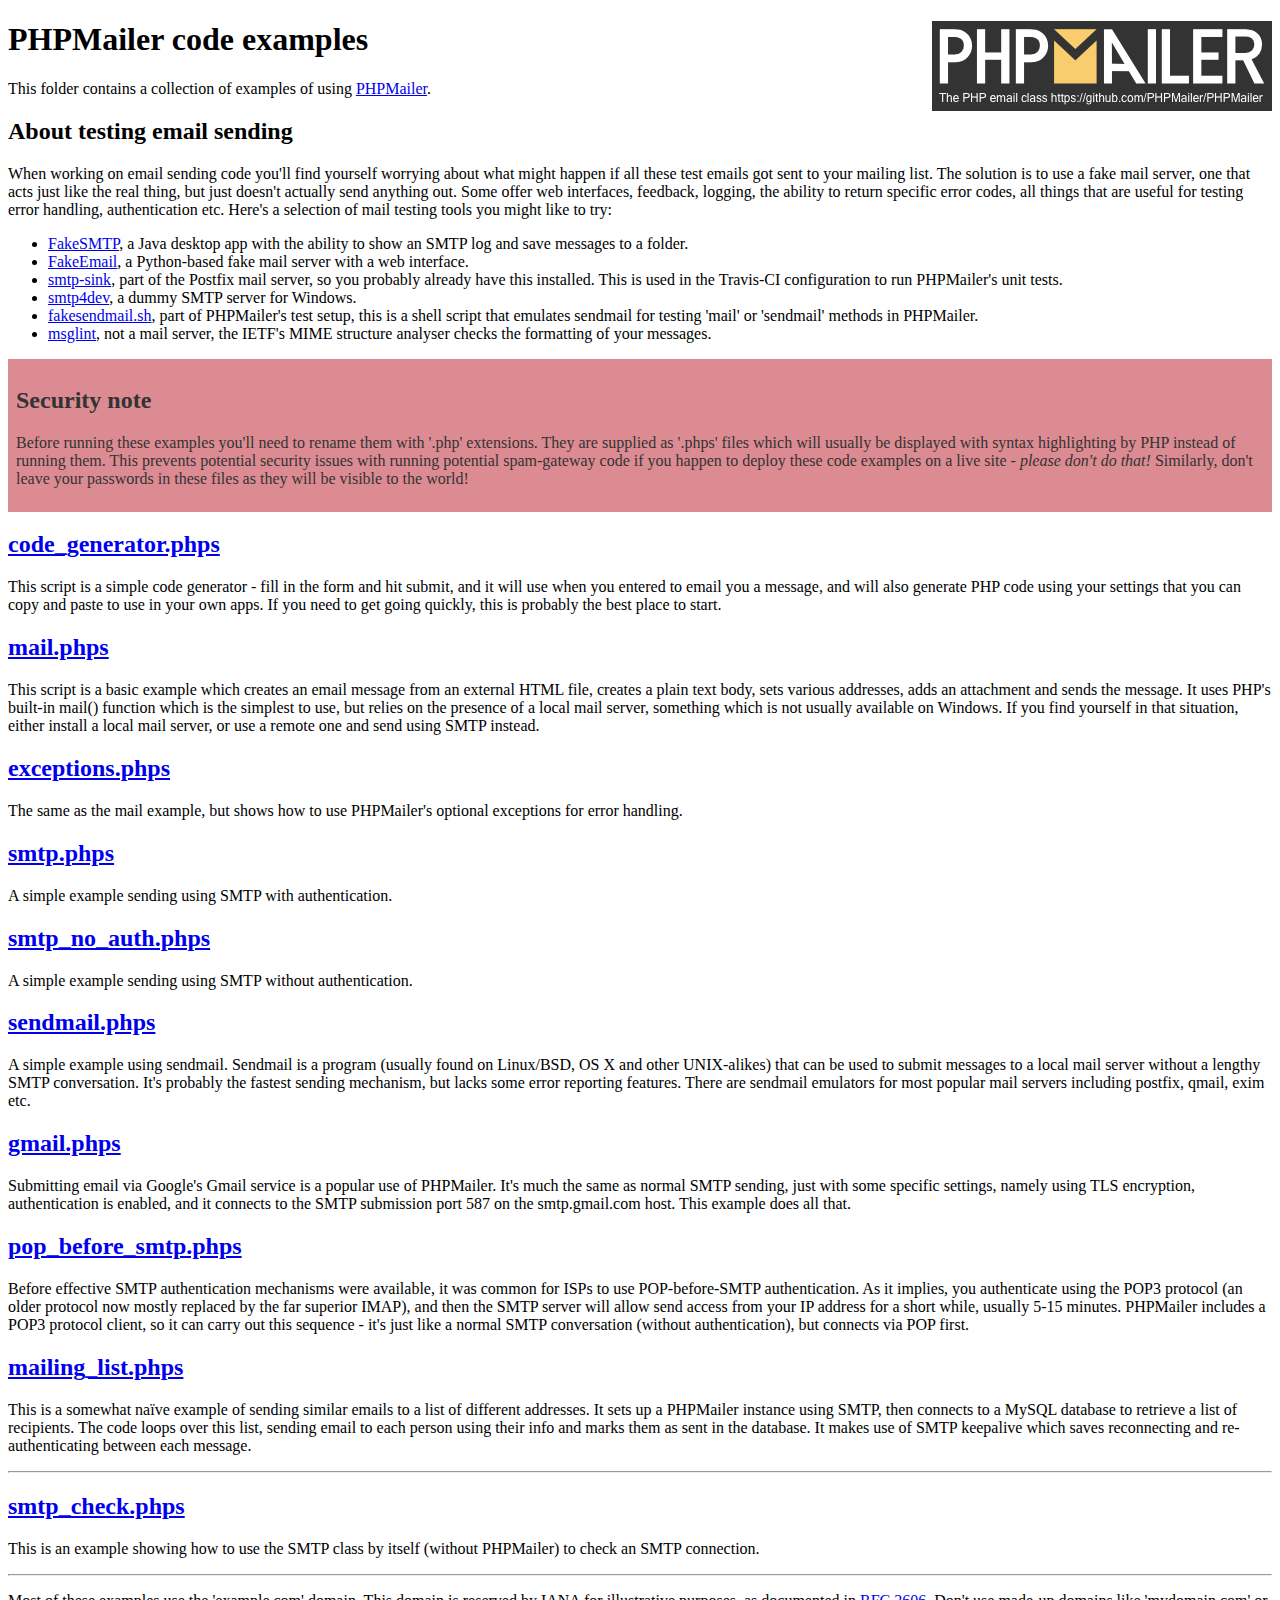
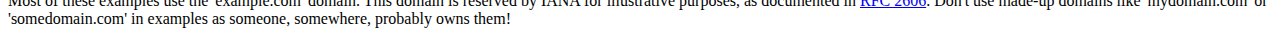
<file: PHPMailer-master/examples/index.html>
<!DOCTYPE html>
<html>
<head>
	<meta charset="UTF-8">
	<title>PHPMailer Examples</title>
</head>
<body>
<h1>PHPMailer code examples<a href="https://github.com/PHPMailer/PHPMailer"><img src="images/phpmailer.png" style="float:right; border:0;" alt="PHPMailer logo"></a></h1>
<p>This folder contains a collection of examples of using <a href="https://github.com/PHPMailer/PHPMailer">PHPMailer</a>.</p>
<h2>About testing email sending</h2>
<p>When working on email sending code you'll find yourself worrying about what might happen if all these test emails got sent to your mailing list. The solution is to use a fake mail server, one that acts just like the real thing, but just doesn't actually send anything out. Some offer web interfaces, feedback, logging, the ability to return specific error codes, all things that are useful for testing error handling, authentication etc. Here's a selection of mail testing tools you might like to try:</p>
<ul>
  <li><a href="https://github.com/Nilhcem/FakeSMTP">FakeSMTP</a>, a Java desktop app with the ability to show an SMTP log and save messages to a folder. </li>
  <li><a href="https://github.com/isotoma/FakeEmail">FakeEmail</a>, a Python-based fake mail server with a web interface.</li>
  <li><a href="http://www.postfix.org/smtp-sink.1.html">smtp-sink</a>, part of the Postfix mail server, so you probably already have this installed. This is used in the Travis-CI configuration to run PHPMailer's unit tests.</li>
  <li><a href="http://smtp4dev.codeplex.com">smtp4dev</a>, a dummy SMTP server for Windows.</li>
  <li><a href="https://github.com/PHPMailer/PHPMailer/blob/master/test/fakesendmail.sh">fakesendmail.sh</a>, part of PHPMailer's test setup, this is a shell script that emulates sendmail for testing 'mail' or 'sendmail' methods in PHPMailer.</li>
  <li><a href="http://tools.ietf.org/tools/msglint/">msglint</a>, not a mail server, the IETF's MIME structure analyser checks the formatting of your messages.</li>
</ul>
<div style="padding: 8px; color: #333333; background-color: #dc8b92">
<h2>Security note</h2>
<p>Before running these examples you'll need to rename them with '.php' extensions. They are supplied as '.phps' files which will usually be displayed with syntax highlighting by PHP instead of running them. This prevents potential security issues with running potential spam-gateway code if you happen to deploy these code examples on a live site - <em>please don't do that!</em> Similarly, don't leave your passwords in these files as they will be visible to the world!</p>
</div>
<h2><a href="code_generator.phps">code_generator.phps</a></h2>
<p>This script is a simple code generator - fill in the form and hit submit, and it will use when you entered to email you a message, and will also generate PHP code using your settings that you can copy and paste to use in your own apps. If you need to get going quickly, this is probably the best place to start.</p>
<h2><a href="mail.phps">mail.phps</a></h2>
<p>This script is a basic example which creates an email message from an external HTML file, creates a plain text body, sets various addresses, adds an attachment and sends the message. It uses PHP's built-in mail() function which is the simplest to use, but relies on the presence of a local mail server, something which is not usually available on Windows. If you find yourself in that situation, either install a local mail server, or use a remote one and send using SMTP instead.</p>
<h2><a href="exceptions.phps">exceptions.phps</a></h2>
<p>The same as the mail example, but shows how to use PHPMailer's optional exceptions for error handling.</p>
<h2><a href="smtp.phps">smtp.phps</a></h2>
<p>A simple example sending using SMTP with authentication.</p>
<h2><a href="smtp_no_auth.phps">smtp_no_auth.phps</a></h2>
<p>A simple example sending using SMTP without authentication.</p>
<h2><a href="sendmail.phps">sendmail.phps</a></h2>
<p>A simple example using sendmail. Sendmail is a program (usually found on Linux/BSD, OS X and other UNIX-alikes) that can be used to submit messages to a local mail server without a lengthy SMTP conversation. It's probably the fastest sending mechanism, but lacks some error reporting features. There are sendmail emulators for most popular mail servers including postfix, qmail, exim etc.</p>
<h2><a href="gmail.phps">gmail.phps</a></h2>
<p>Submitting email via Google's Gmail service is a popular use of PHPMailer. It's much the same as normal SMTP sending, just with some specific settings, namely using TLS encryption, authentication is enabled, and it connects to the SMTP submission port 587 on the smtp.gmail.com host. This example does all that.</p>
<h2><a href="pop_before_smtp.phps">pop_before_smtp.phps</a></h2>
<p>Before effective SMTP authentication mechanisms were available, it was common for ISPs to use POP-before-SMTP authentication. As it implies, you authenticate using the POP3 protocol (an older protocol now mostly replaced by the far superior IMAP), and then the SMTP server will allow send access from your IP address for a short while, usually 5-15 minutes. PHPMailer includes a POP3 protocol client, so it can carry out this sequence - it's just like a normal SMTP conversation (without authentication), but connects via POP first.</p>
<h2><a href="mailing_list.phps">mailing_list.phps</a></h2>
<p>This is a somewhat naïve example of sending similar emails to a list of different addresses. It sets up a PHPMailer instance using SMTP, then connects to a MySQL database to retrieve a list of recipients. The code loops over this list, sending email to each person using their info and marks them as sent in the database. It makes use of SMTP keepalive which saves reconnecting and re-authenticating between each message.</p>
<hr>
<h2><a href="smtp_check.phps">smtp_check.phps</a></h2>
<p>This is an example showing how to use the SMTP class by itself (without PHPMailer) to check an SMTP connection.</p>
<hr>
<p>Most of these examples use the 'example.com' domain. This domain is reserved by IANA for illustrative purposes, as documented in <a href="http://tools.ietf.org/html/rfc2606">RFC 2606</a>. Don't use made-up domains like 'mydomain.com' or 'somedomain.com' in examples as someone, somewhere, probably owns them!</p>
</body>
</html>
</file>
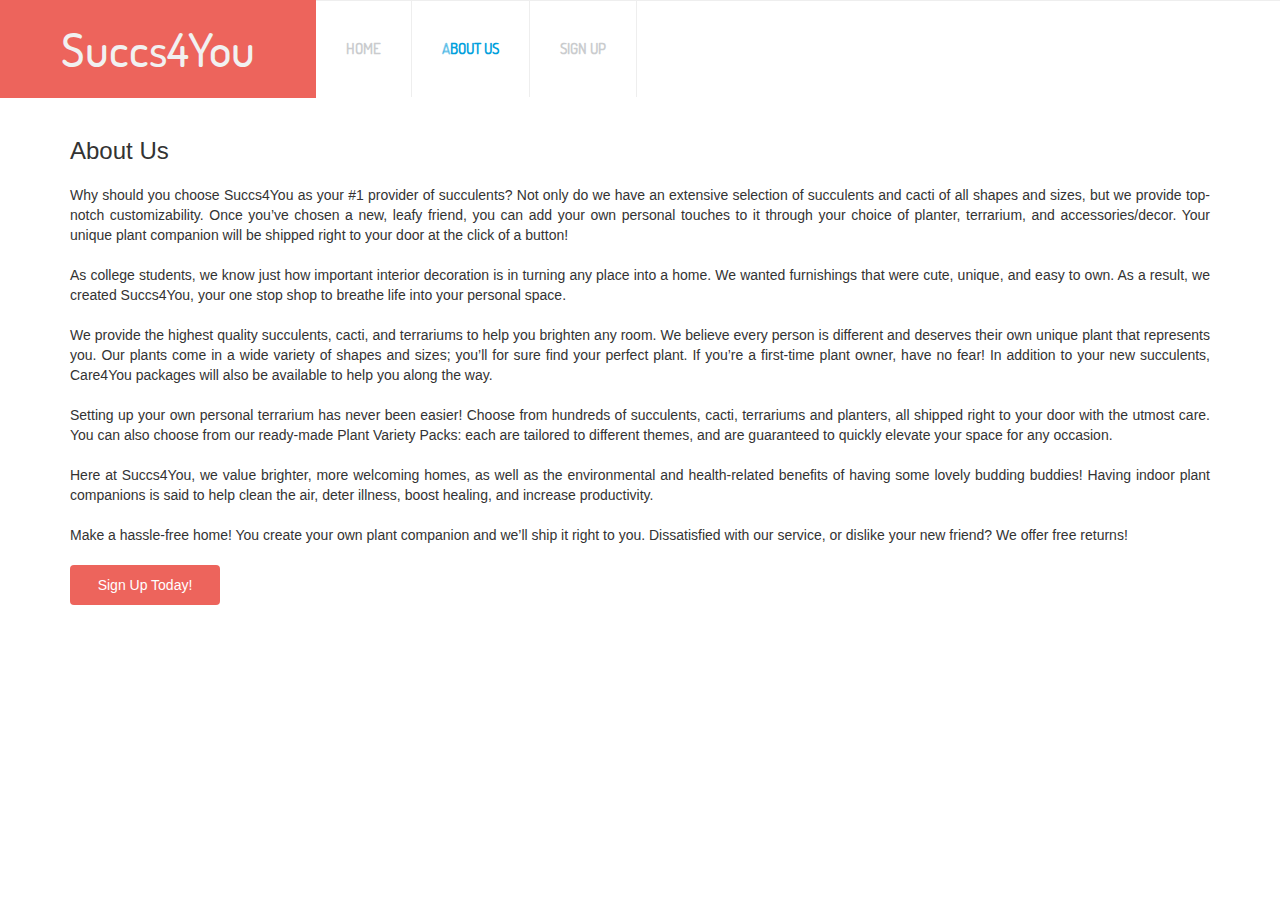
<file: about.html>
<!DOCTYPE html>
<html>
<head>
    <title>Succs4You</title>
    <link href="css/bootstrap.css" rel="stylesheet" type="text/css" media="all" />
    <!-- Custom Theme files -->
    <!--theme style-->
    <link href="css/style.css" rel="stylesheet" type="text/css" media="all" />
    <link href="css/succs.css" rel="stylesheet" type="text/css" media="all" />

    <script src="js/jquery.min.js"></script>

    <!--//theme style-->
    <meta name="viewport" content="width=device-width, initial-scale=1">
    <meta http-equiv="Content-Type" content="text/html; charset=utf-8" />
    <script type="application/x-javascript"> addEventListener("load", function() { setTimeout(hideURLbar, 0); }, false); function hideURLbar(){ window.scrollTo(0,1); } </script>
    <!-- start menu -->
    <script src="js/simpleCart.min.js"> </script>
    <!-- start menu -->
    <link href="css/memenu.css" rel="stylesheet" type="text/css" media="all" />
    <script type="text/javascript" src="js/memenu.js"></script>
    <script>$(document).ready(function(){$(".memenu").memenu();});</script>
    <!-- /start menu -->
</head>
<body>
<!--header-->
<script src="js/responsiveslides.min.js"></script>
<script>
    $(function () {
        $("#slider").responsiveSlides({
            auto: true,
            nav: true,
            speed: 500,
            namespace: "callbacks",
            pager: false,
        });
    });
</script>

<div class="header-top">
    <div class="header-bottom">
        <div class="logo">
            <h1><a href="index.html">Succs4You</a></h1>
        </div>
        <!---->
        <div class="top-nav">
            <ul class="memenu skyblue">
                <li class="grid"><a href="index.html">Home</a></li>
                <li class="active"><a href="about.html">About Us</a></li>
                <li class="grid"><a href="signup.html">Sign Up</a></li>
            </ul>
        </div>
    </div>
    <div class="clearfix"> </div>
</div>
<!---->
<script src="js/bootstrap.js"> </script>

<!---->


<div class="container">
    <br/><br/>
    <!--start contact-->
    <h3>About Us</h3>
    <div class="section group" id="aboutp">
        <br/>
        <p>Why should you choose Succs4You as your #1 provider of succulents? Not only do we have an extensive selection of succulents and cacti of all shapes and sizes, but we provide top-notch customizability. Once you’ve chosen a new, leafy friend, you can add your own personal touches to it through your choice of planter, terrarium, and accessories/decor. Your unique plant companion will be shipped right to your door at the click of a button!</p>
        <br/>

        <p>As college students, we know just how important interior decoration is in turning any place into a home. We wanted furnishings that were cute, unique, and easy to own. As a result, we created Succs4You, your one stop shop to breathe life into your personal space.</p>
        <br/>

        <p>We provide the highest quality succulents, cacti, and terrariums to help you brighten any room. We believe every person is different and deserves their own unique plant that represents you. Our plants come in a wide variety of shapes and sizes; you’ll for sure find your perfect plant. If you’re a first-time plant owner, have no fear! In addition to your new succulents, Care4You packages will also be available to help you along the way.</p>
        <br/>

        <p>Setting up your own personal terrarium has never been easier! Choose from hundreds of succulents, cacti, terrariums and planters, all shipped right to your door with the utmost care. You can also choose from our ready-made Plant Variety Packs: each are tailored to different themes, and are guaranteed to quickly elevate your space for any occasion.</p>
        <br/>

        <p>Here at Succs4You, we value brighter, more welcoming homes, as well as the environmental and health-related benefits of having some lovely budding buddies! Having indoor plant companions is said to help clean the air, deter illness, boost healing, and increase productivity.</p>
        <br/>

        <p>Make a hassle-free home! You create your own plant companion and we’ll ship it right to you. Dissatisfied with our service, or dislike your new friend? We offer free returns!</p>
        <br/>

        <p id="mybutton" class="btn btn-primary"><a href="signup.html">Sign Up Today!</a></p>

    </div>

</div>


</body>
</html>
</file>
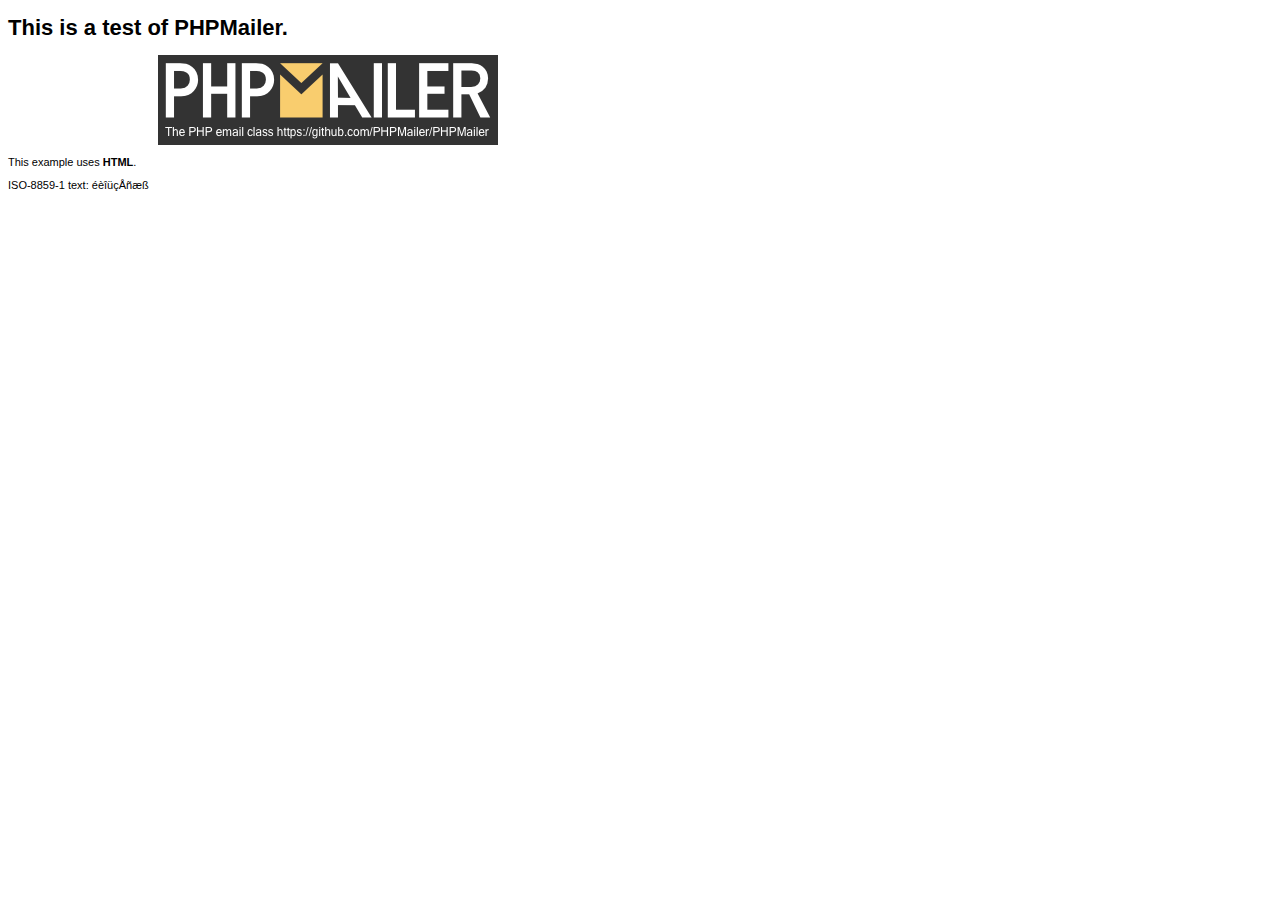
<file: PHPMailer-master/examples/contents.html>
<!DOCTYPE HTML PUBLIC "-//W3C//DTD HTML 4.01 Transitional//EN" "http://www.w3.org/TR/html4/loose.dtd">
<html>
<head>
  <meta http-equiv="Content-Type" content="text/html; charset=iso-8859-1">
  <title>PHPMailer Test</title>
</head>
<body>
<div style="width: 640px; font-family: Arial, Helvetica, sans-serif; font-size: 11px;">
  <h1>This is a test of PHPMailer.</h1>
  <div align="center">
    <a href="https://github.com/PHPMailer/PHPMailer/"><img src="images/phpmailer.png" height="90" width="340" alt="PHPMailer rocks"></a>
  </div>
  <p>This example uses <strong>HTML</strong>.</p>
  <p>ISO-8859-1 text: ���������</p>
</div>
</body>
</html>
</file>
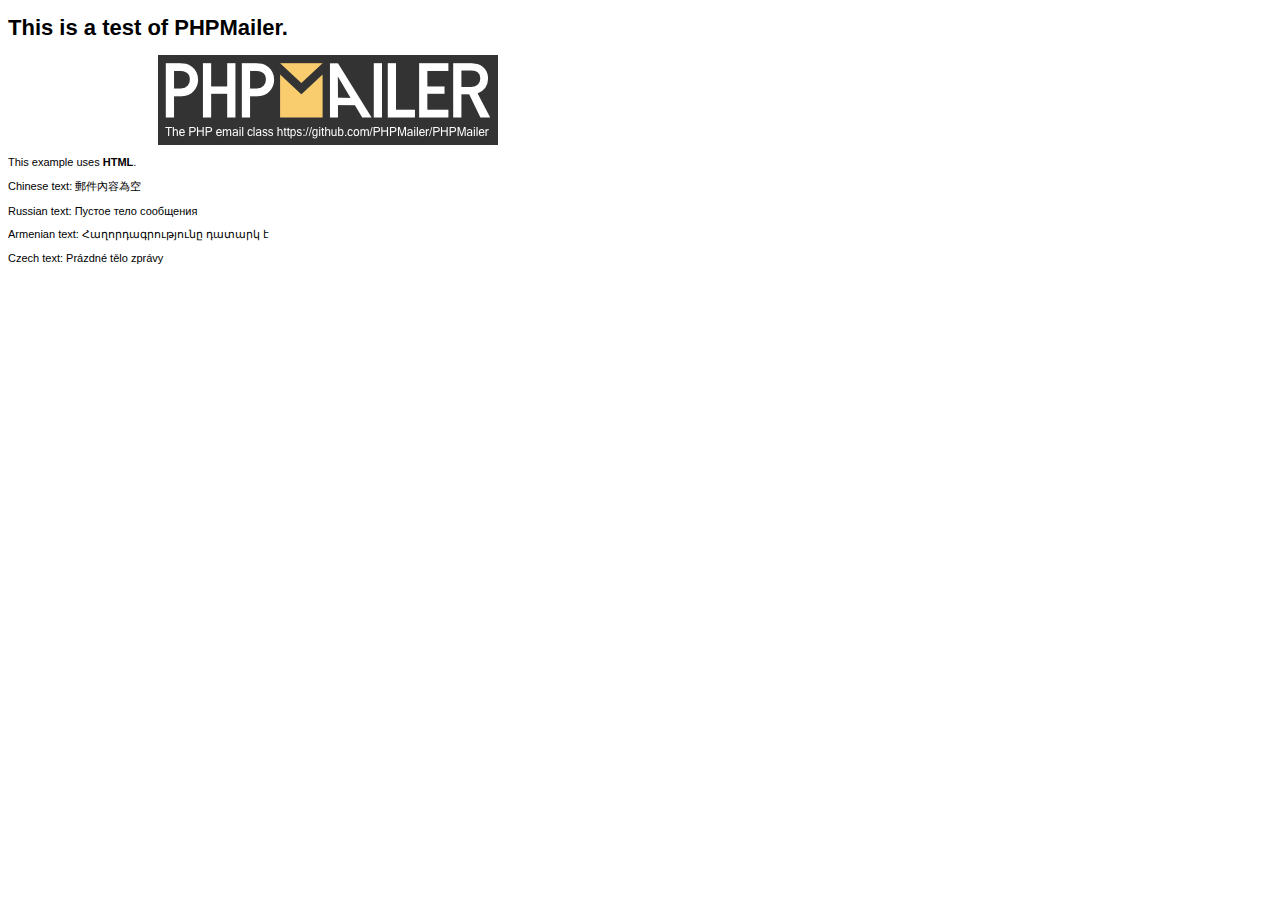
<file: PHPMailer-master/examples/contentsutf8.html>
<!DOCTYPE HTML PUBLIC "-//W3C//DTD HTML 4.01 Transitional//EN" "http://www.w3.org/TR/html4/loose.dtd">
<html>
<head>
  <meta http-equiv="Content-Type" content="text/html; charset=utf-8">
  <title>PHPMailer Test</title>
</head>
<body>
<div style="width: 640px; font-family: Arial, Helvetica, sans-serif; font-size: 11px;">
  <h1>This is a test of PHPMailer.</h1>
  <div align="center">
    <a href="https://github.com/PHPMailer/PHPMailer/"><img src="images/phpmailer.png" height="90" width="340" alt="PHPMailer rocks"></a>
  </div>
  <p>This example uses <strong>HTML</strong>.</p>
  <p>Chinese text: 郵件內容為空</p>
  <p>Russian text: Пустое тело сообщения</p>
  <p>Armenian text: Հաղորդագրությունը դատարկ է</p>
  <p>Czech text: Prázdné tělo zprávy</p>
</div>
</body>
</html>
</file>
<file: css/style.css>
w/*--A Design by W3layouts 
Author: W3layout
Author URL: http://w3layouts.com
License: Creative Commons Attribution 3.0 Unported
License URL: http://creativecommons.org/licenses/by/3.0/
--*/
body{
    background:#fff;
    font-family: 'Lato', sans-serif;
}
body a{
    transition: 0.5s all;
    -webkit-transition: 0.5s all;
    -o-transition: 0.5s all;
    -moz-transition: 0.5s all;
    -ms-transition: 0.5s all;
}
.table>tbody>tr>td, .table>tbody>tr>th, .table>tfoot>tr>td, .table>tfoot>tr>th, .table>thead>tr>td, .table>thead>tr>th{
    border-top: none;
}
a:hover, a:focus {
    color:#000;
    text-decoration:none;
}
@font-face {
    font-family: 'Dosis-Regular';
    src: url(../fonts/Dosis-Regular.ttf) format('truetype');
}
@font-face {
    font-family: 'Dosis-Bold';
    src: url(../fonts/Dosis-Bold.ttf) format('truetype');
}
@font-face {
    font-family: 'Dosis-Medium';
    src: url(../fonts/Dosis-Medium.ttf) format('truetype');
}
ul{
    padding: 0;
    margin: 0;
}
h1,h2,h3,h4,h5,h6,label,p{
    margin:0;
}
h1.b1,h2.b2,h3.b3 {
    margin-bottom:25px;
    display: block;
}
.cart.box_1 a {
    color: #333;
}
/*----*/
.logo img{
    width:100%;
}
.login a{
    font-size:13px;
    font-weight:500;
    border:1px solid #E4E4E4;
    padding:10px 15px;
    text-decoration:none;
}
.login a:hover{
    color:#333;
}
.item_add:hover{
    text-decoration:none;
}
.itemContainer{
    width:100%;
    float:left;
}
.itemContainer div{
    float:left;
    margin: 5px 20px 5px 20px ;
}
.itemContainer a{
    text-decoration:none;
}
.cartHeaders{
    width:100%;
    float:left;
}
.cartHeaders div{
    float:left;
    margin: 5px 20px 5px 20px ;
}
.grid_1 img{
    margin-bottom:1em;
}
.box_1{
    float: right;
    width: 15%;
    margin-top:2em;
}
.box_1 h3{
    color: rgba(113, 111, 111, 1);
    font-size: 1em;
}
.box_1 h3 img{
    margin-left: 5px;
}
.glyphicon-shopping-cart:before {
    margin-left: 5px;
    font-size:1.2em;
}
.box_1 p a{
    color: rgba(204, 204, 204, 1);
    font-size: 0.8em;
}
.box_1 p a:hover{
    color:#ff5d56;
    text-decoration:underline;
}
.total {
    display: inline-block;
}
.header-bottom {
    border-bottom: 1px solid #eee;
}
.logo h1 a{
    color: #F1F1F1;
    font-family: 'Dosis-Medium';
    font-size: 1.3em;
    font-weight: 100;
    padding: 0.5em 1.3em;
    text-decoration:none;
    background:#ed645c;
    display:inline-block;
}
.logo h1 a:hover{
    text-decoration:none;
}
.logo{
    float:left;
}
.top-nav {
    width: 42%;
    display: block;
    float: left;
}
.skyblue{
    float:left;
}
/*--- slider-css --*/
.banner1{
    background:url(../images/bnr.jpg) no-repeat 0px 0px;
    background-size:cover;
    min-height:585px;
}
.banner2{
    background:url(../images/bnr2.jpg) no-repeat 0px 0px;
    background-size:cover;
    min-height:585px;
}
.banner3{
    background:url(../images/bnr3.jpg) no-repeat 0px 0px;
    background-size:cover;
    min-height:585px;
}
.banner4{
    background:url(../images/bnr4.jpg) no-repeat 0px 0px;
    background-size:cover;
    min-height:585px;
}
.rslides {
    position: relative;
    list-style: none;
    overflow: hidden;
    width: 100%;
    padding: 0;
    margin: 0;
}
.rslides li {
    -webkit-backface-visibility: hidden;
    position: absolute;
    display: none;
    width: 100%;
    left: 0;
    top: 0;
}
.rslides li:first-child {
    position: relative;
    display: block;
    float: left;
}
.rslides img {
    display: block;
    height: 100px;
    float: left;
    width: 100%;
    border: 0;
}
.banner-info {
    width: 59%;
    position: absolute;
    top: 37%;
    left: 20%;
    text-align: center;
    z-index: 1;
}
.banner-info h3{
    color: #232323;
    font-weight: 700;
    font-size:3em;
    text-transform: uppercase;
    z-index: 999;
}
.banner-info p{
    color: #232323;
    line-height: 1.5em;
    font-size: 1.2em;
    width:70%;
    margin:0 auto;
    text-align: center;
    padding:1em 0 1.5em 0;
}
.callbacks_container {
    position: relative;
    width: 100%;
}
.callbacks {
    position: relative;
    list-style: none;
    overflow: hidden;
    width: 100%;
    padding: 0;
    margin: 0;
}
.callbacks li {
    position: absolute;
    left: 0;
    top: 0;
}
.callbacks img {
    position: relative;
    z-index: 1;
    height: auto;
    border: 0;
}
.callbacks .caption {
    display: block;
    position: absolute;
    z-index: 2;
    font-size: 20px;
    text-shadow: none;
    color: #fff;
    left: 0;
    right: 0;
    padding: 10px 20px;
    margin: 0;
    max-width: none;
    top: 10%;
    text-align: center;
}
.callbacks_nav {
    position: absolute;
    -webkit-tap-highlight-color: rgba(0,0,0,0);
    top:40%;
    left: 0;
    opacity: 0.7;
    z-index: 3;
    text-indent: -9999px;
    overflow: hidden;
    text-decoration: none;
    height: 72px;
    width: 38px;
    background: transparent url("../images/sp.png") no-repeat -19px -7px;
}
.callbacks_nav:active {
    opacity: 1.0;
}
.callbacks_nav.next {
    left: auto;
    background: transparent url("../images/sp.png") no-repeat -77px -7px;
    right:0;
}
/*----*/
.items{
    padding:4em 0;
}
.feature-grid img {
    width: 100%;
    padding: 0em 2em 1em 2em;
}
.feature-grid {
    position: relative;
    border-bottom: 3px solid #fff;
    padding: 1em;
}
.feature-grid a {
    text-decoration: none;
}
.arrival-info {
    margin-top: 1em;
}
.arrival-info h4 {
    color: #caccce;
    font-size: 0.95em;
    font-family: 'Dosis-Bold';
    text-transform: uppercase;
}
.arrival-info p {
    color: #000;
    font-size: 1em;
    font-weight: 600;
    margin: 10px 0 5px;
}
span.pric1 {
    color: #ADADAD;
    font-size: 0.95em;
}
span.disc {
    color: rgba(7, 152, 40, 0.69);
    font-size: 0.85em;
}
.feature-grid:hover {
    border-bottom:3px solid #ed645c;
}
.btm-sec{
    margin-top:6em;
}
.glyphicon {
    top: 2px;
    margin-right:5px;
}
.glyphicon-eye-open:before{
    color:rgba(149, 148, 148, 0.81);
}
.viw{
    position: absolute;
    background: #eee;
    padding: 0.5em 2.3em;
    font-size:.9em;
    font-weight: 500;
    top: 35%;
    left:30%;
    display: none;
}
.viw:hover{
    text-decoration:underline;
}
.viw a{
    color:rgba(149, 148, 148, 0.81);
}
.viw a:hover{
    text-decoration:underline;
}
.feature-grid:hover div.viw{
    display:block;
}
/*----*/
.offers{
    padding-bottom:3em;
}
.offers h3{
    text-align:center;
    font-family: 'Dosis-Medium';
    font-size:2.2em;
    position:relative;
}
.offers h3:after{
    content:'';
    display:inline-block;
    background:#eee;
    width:18%;
    height:2px;
    position:absolute;
    right:20%;
    top: 18px;
}
.offers h3:before{
    content:'';
    display:inline-block;
    background:#eee;
    width:18%;
    height: 2px;
    position: absolute;
    left: 20%;
    top: 18px;
}
.offer-grids{
    margin-top:3em;
}
.offer-grid1,.offer-grid2{
    padding:1.5em;
    box-shadow:0px 1px 24px #eee;
    background:#eee;
}
.ofr-pic{
    float:left;
    width:20%;
}
.ofr-pic2{
    float:left;
    width:19.5%;
}
.ofr-pic-info{
    float:left;
    width:60%;
    padding-top: 23px;
    margin-left: 5em;
}
.ofr-pic-info2{
    float:left;
    width:60%;
    padding-top: 23px;
    margin-right: 5em;
}
.ofr-pic-info h4,.ofr-pic-info  span{
    text-align:right;
}
.ofr-pic-info h4{
    color:#333;
    font-size:1.6em;
}
.ofr-pic-info2 h4{
    color:#333;
    font-size:1.6em;
}
.ofr-pic-info  span{
    display:block;
    font-size:2.2em;
    font-family: 'Dosis-Medium';
    color:#ed645c;
    margin-top:0.5em;
}
.ofr-pic-info2  span{
    display:block;
    font-size:1.5em;
    font-family: 'Dosis-Medium';
    color:#ed645c;
    margin-top:0.5em;
}
.ofr-pic-info p,.ofr-pic-info2 p{
    display:inline-block;
    text-decoration:none;
    font-family: 'Dosis-Medium';
    font-size:1.1em;
    background:#000;
    color:#fff;
    padding:0.5em 1.2em;
    margin-top:2em;
    text-transform:uppercase;
    float:right;
    transition: 0.5s all;
    -webkit-transition: 0.5s all;
    -o-transition: 0.5s all;
    -moz-transition: 0.5s all;
    -ms-transition: 0.5s all;
}
.ofr-pic-info p:hover, .ofr-pic-info2 p:hover{
    background:#ed645c;
}
.ofr-pic-info2 h5{
    display:block;
    font-size:2.5em;
    font-family: 'Dosis-Medium';
    color:#333;
}
.ofr-pic-info2 p{
    float:left;
    margin-top:2.2em;
}
/*----subscribe---*/
.subscribe{
    background:#ed645c;
    text-align:center;
    padding:2em 0;
}
.subscribe h3{
    color:#fff;
    padding-bottom:1em;
    margin:0;
    font-family: 'Dosis-Medium';
    font-size: 2.2em;
}
.subscribe form{
    width:50%;
    margin:0 auto;
}
.subscribe form input[type="text"]{
    border:0;
    outline:0;
    width:74%;
    font-size:1em;
    padding:0.6em 1em;
    color:#7D7D7D;
}
.subscribe form input[type="submit"]{
    outline:none;
    border:1px solid #fff;
    width:20%;
    padding:0.55em;
    background:none;
    margin-left:1em;
    color:#fff;
}
.subscribe form input[type="submit"]:hover{
    color:#333;
    border:1px solid #fff;
    background:#fff;
    transition:0.5s all;
    -webkit-transition:0.5s all;
    -moz-transition:0.5s all;
    -o-transition:0.5s all;
    -ms-transition:0.5s all;
}
/*----/subscribe---*/
/*--footer--*/
.footer{
    background:#eee;
    padding:2em 0;
    border-top:1px solid #c0c0c0;
}
.about-us h3{
    color: #555;
    font-size:1.8em;
    font-family: 'Dosis-Medium';
    margin-bottom:1em;
}
.about-us p{
    line-height:1.7em;
    color:#7F7F7F;
    font-size:0.9em;
}
.ftr-grid h3 {
    font-size: 1.8em;
    color: #555;
    font-family: 'Dosis-Medium';
    margin: 0 0 1em;
}
ul.nav-bottom li {
    list-style: none;
    padding:2px 0;
}
ul.nav-bottom li a {
    text-decoration: none;
    color: #7F7F7F;
    font-size: 0.9em;
    display: inline-block;
}
ul.nav-bottom li a:hover{
    color: #ed645c;
}
ul.nav-bottom li:nth-child(1){
    margin:0;
}
.copywrite{
    padding:1em 0;
    background:#7D7D7D;
}
.copy{
    float:left;
}
.copy p{
    color:#fff;
    font-size:0.95em;
    padding-top:10px;
}
.copy p a{
    color:#fff;
}
.copy p a:hover{
    color:#ed645c;
}
.social {
    margin: 0em 0;
    float: right;
}
.social i {
    width: 27px;
    height: 27px;
    background: url('../images/social.png') no-repeat 0px 0px;
    display: inline-block;
    margin:0 5px;
}
a i.facebook{
    background-position:-3px -2px;
}
a i.twitter{
    background-position: -43px -3px;
}
a i.dribble{
    background-position: -83px -3px;
}
a i.google{
    background-position:-126px -2px
}
a i.youtube{
    background-position:-167px -3px;
}
a i.facebook:hover{
    background-position:-3px -36px;
}
a i.twitter:hover{
    background-position: -43px -36px;
}
a i.dribble:hover{
    background-position: -83px -36px;
}
a i.google:hover{
    background-position:-126px -36px
}
a i.youtube:hover{
    background-position:-167px -36px;
}
/*--product--*/
.product {
    padding:4em 0 3em;
}
.product-model-sec {
    margin: 4em 0 0 0;
    float: right;
}
.rsidebar {
    display: block;
    float: left;
    margin: 4em 2em 0% 0;
    width: 22%;
}
/*-----*/
.b-link-stripe{
    position:relative;
    display:inline-block;
    vertical-align:top;
    font-weight: 300;
    overflow:hidden;
    width: 100%;
}
.b-link-stripe .b-wrapper{
    position:absolute;
    width:100%;
    height:100%;
    top:0;
    left:0;
    text-align:center;
    color:#ffffff;
    overflow:hidden;
}
.b-link-stripe:hover .b-line{
    opacity:1;
}
/*-----------------------------------------------------------------------------------*/
/*	Animation effects
/*-----------------------------------------------------------------------------------*/
.b-animate-go{
    text-decoration:none;
}
.b-animate{
    transition: all 0.5s;
    -moz-transition: all 0.5s;
    -ms-transition: all 0.5s;
    -o-transition: all 0.5s;
    -webkit-transition: all 0.5s;
    visibility: hidden;
    font-size:1.1em;
    font-weight:700;
}
.b-animate button{
    padding:10px;
    color:#fff;
    font-size:0.8em;
    cursor:pointer;
    margin: 32% auto 0 auto;
    display: block;
    border:none;
    width:60%;
    text-decoration:none;
    background:rgba(183, 183, 183, 0.93);
    transition:0.5s all;
    -webkit-transition:0.5s all;
    -moz-transition:0.5s all;
    -o-transition:0.5s all;
    -ms-transition:0.5s all;
    text-transform:uppercase;
}
.glyphicon-zoom-in:before {
    content: "\e015";
    color:#fff;
    font-size:0.9em;
}
.b-animate button:hover{
    background:#989898;
}
/* lt-ie9 */
.b-animate-go:hover .b-animate{
    visibility:visible;
}
.b-from-left{
    position: relative;
    left: -100%;
    background-size: 100% 100%;
    top: 0px;
    margin: 0;
    min-height: 420px;
}
.b-animate-go:hover .b-from-left{
    left:0;
}
.product-grid {
    width: 30%;
    margin: 0 3% 4% 0;
    float: left;
    position: relative;
    transition: 0.5s all;
    -webkit-transition: 0.5s all;
    -moz-transition: 0.5s all;
    -o-transition: 0.5s all;
    min-height: 200px;
    border-bottom:2px solid #fff;
}
.product-grid:hover {
    z-index: 1;
    border-bottom:2px solid #ed645c;
}
.more-product-info span {
    color:#fff;
    font-size:1em;
    font-weight:500;
    padding:5px 10px;
    display: block;
    background:#fa558f;
    position: absolute;
    top: 0px;
    right: 0;
    cursor: pointer;
    z-index: 999;
}
.products-row a:hover{
    text-decoration:none;
}
.product-img img {
    width: 100%;
    padding:1em 2.5em 0;
}
.product-info-cust {
    padding: 0.8em 1.2em;
}
.item_quantity {
    margin: 1em 0;
    font-size: 0.85em;
    padding: 5px 10px;
    display: block;
    width: 51%;
    float: left;
}
.item_add{
    color:#fff;
    text-decoration:none;
    font-weight:600;
    padding:0.5em 2em;
    display:inline-block;
    border-radius:5px;
    -moz-border-radius: 5px;
    -webkit-border-radius: 5px;
    -o-border-radius: 5px;
    margin: 1.5em 16px 0px 0px;
    background:#00a0dc;
    border:none;
    outline:none;
}
.prt_name{
    padding: 0.8em 1.2em;
    float:none;
}
.items{
    margin:10px 0 0px 17px;
}
.item_add:hover {
    background:#ed645c;
    color: #fff;
}
.product-info-price {
    float: right;
    background: #fff;
    width: 27%;
    text-align: center;
    padding: 0.545em;
}
.product-info-cust h4{
    color: #caccce;
    font-size: 0.95em;
    font-family: 'Dosis-Bold';
    text-transform: uppercase;
}
.product-info-cust p{
    margin:5px 0;
    letter-spacing:1px;
    font-size:0.85em;
    color:#C7C7C7;
}
span.item_price{
    color: #000;
    font-size: 1em;
    font-weight: 600;
    margin: 10px 0 5px;
    display:block;
}
p.pric1 {
    color: #ADADAD;
    font-size: 0.95em;
    display:inline-block;
}
p.disc {
    color: rgba(7, 152, 40, 0.69);
    font-size: 0.85em;
    display:inline-block;
}
.tab-grids {
    margin-top: 2em;
}
/*-- start scrollpane --*/
.jspContainer{
    overflow: hidden;
    position: relative;
}
.jspPane{
    position: absolute;
    outline: none;
    padding:5px 20px 20px 10px !important;
}
.jspVerticalBar{
    position: absolute;
    top: 0;
    right:0px;
    width:5px;
    height: 100%;
}
.jspHorizontalBar{
    position: absolute;
    bottom: 0;
    left: 0;
    width: 100%;
    height: 16px;
    background: red;
}
.jspCap{
    display: none;
}
.jspHorizontalBar .jspCap{
    float: left;
}
.jspTrack{
    background: #f0f0f0;
    position: relative;
}
.jspDrag{
    background: #777777;
    position: relative;
    top: 0;
    left: 0;
    cursor: pointer;
}
.jspHorizontalBar .jspTrack,.jspHorizontalBar .jspDrag{
    float: left;
    height: 100%;
}
.jspArrow{
    background: #50506d;
    text-indent: -20000px;
    display: block;
    cursor: pointer;
    padding: 0;
    margin: 0;
}
.jspArrow.jspDisabled{
    cursor: default;
    background: #80808d;
}
.jspVerticalBar .jspArrow{
    height: 16px;
}
.jspHorizontalBar .jspArrow{
    width: 16px;
    float: left;
    height: 100%;
}
.jspVerticalBar .jspArrow:focus{
    outline: none;
}
.jspCorner{
    background: #eeeef4;
    float: left;
    height: 100%;
}
/*----*/
ul.place{
    margin: 5px 0;
    background: #f9f9f9;
    width: 100%;
    padding:0px 5px;
    cursor: pointer;
}
ul.place li{
    display: inline-block;
    padding: 6px;
}
ul.place li {
    color: #8c8c8c;
    text-decoration: none;
    cursor: pointer;
}
ul.place li span{
    color: #f02b63;
}
ul.place li.sort{
    float:left;
}
ul.place li.by{
    float:right;
}
.single-bottom p{
    font-size:0.9em;
    padding:2px 10px;
}
.possible-about p{
    color:#727272;
    font-size:1em;
    line-height:1.5em;
}
.possible-about h4{
    color:#7db122;
    font-size:1.4em;

    font-weight:600;
    padding: 0 0 0.3em;
}
ul.dropdown-menu1 li {
    list-style: none;
}
label.amount {
    color: #7c8389;
    margin-right: 5px;
}
span.amount {
    color: #7c8389;
}
.product-model h2,h2.top,.contact h3{
    font-size: 2.5em;
    font-family: 'Dosis-Bold';
    color: #333;
    text-align:center;
}
ul.dropdown-menu1 li a:hover{
    color:#000!important;
}
.glyphicon-minus:before {
    content: "\2212";
    color: #fff;
    font-size: 9px;
    background: #00a0dc;
    padding: 1px 6px;
    margin-right: 5px;
}
.glyphicon-minus {
    top: -1px!important;
}
/**/
.sky-form .rating {
    font-size: 15px;
    color: #404040;
}
.sky-form .rating:last-child {
    margin-bottom: 0;
}
.sky-form .rating input {
    position: absolute;
    left: -9999px;
}
.sky-form .rating label {
    display: block;
    float: left;
    height: -4px;
    cursor: pointer;
}
.rating {
    margin: 6px 0 0 0em;
}

.sky-form [class^="icon-"] {
    display: block;
    width: 18px;
    height: 18px;
    background: url(../images/star.png) 0 -3px;
    float:left;
    font-family: FontAwesome;
    font-style: normal;
    font-weight: normal;
    -webkit-font-smoothing: antialiased;
}
/* checked state */
/**/
.sky-form .radio input + i:after {
    background-color: #2da5da;
}
.sky-form .checkbox input + i:after {
    color: #2da5da;
}
.sky-form .rating input:checked ~ label {
    color: #2da5da;
    background: url(../images/star.png) 0 -20px;
    display: -webkit-box;
}
.id h4{
    color: #777;
    font-size: 0.85em;
}
.item-list ul{
    padding-left:15px;
}
.item-list ul li {
    padding:2px 0;
    color:#999;
    font-size:0.9em;
}
.item-list ul li a{
    text-decoration:underline;
    color:#999;
    font-size:0.95em;
}
.cost{
    margin:0.3em 0 1em 0;
}
.prdt-cost{
    float:left;
    margin-right: 13%
}
.prdt-cost ul li{
    display:block;
    font-family: 'Arimo', sans-serif;
    font-size:0.8em;
    padding:2px;
    color:#999;
}
.prdt-cost ul li.active{
    font-size:1.3em;
    color:red;
}
.prdt-cost ul a{
    font-size: 0.8em;
    display: inline-block;
    background: #00a0dc;
    padding: 0.6em 2em;
    color: #fff;
    text-decoration: none;
    font-weight: 500;
    margin-top:5px;
}
.prdt-cost ul a:hover{
    background: #333;
}
.glyphicon-map-marker:before {
    content: "\e062";
    color:#999;
    margin-right:8px;
}
.det {
    margin-top:4em;
    padding-right: 3em;
}
.form-control:focus{
    border-color:#ccc!important;
    outline: 0!important;
    webkit-box-shadow:none;
    box-shadow: none;
}
.single-bottom1 h6 {
    background: #F3F3F3;
    padding: 10px;
    color: #333;
    font-size: 1.35em;
    margin-top:2em;
    font-family: 'JosefinSans-Bold';
}
p.prod-desc {
    color: #999;
    padding-top: 5px;
    line-height: 1.8em;
    font-size:1em;
}
.pl-lft {
    float: left;
    width: 45%;
}
.pl-rgt {
    float: right;
    width: 55%;
    padding: 1.6em 0em 1.6em 1em;
}
.pro-tp p a{
    color: #6e7786;
    font-size: 1em;
    margin: 1em 0;
    line-height: 1.8em;
    text-decoration:none;
}
.pro-tp p a:hover{
    color:#8ce78a;
}
.pro-tp h6 a{
    color: #000;
    font-size: 1em;
    margin:0;
    font-weight:700;
    text-decoration:none;
}
.pro-tp h6 a:hover{
    color:#8ce78a;
}
.pro-tp {
    margin: 0 0 2em;
}
.pr-btm h4 {
    color: #6e7786;
    font-size: 1.4em;
    font-weight: 700;
    margin: 0 0 1em;
}
.pr-btm h6 {
    font-size: 1.2em;
    font-weight: 700;
    margin: 1em 0;
    color: #000;
}
.pr-btm p {
    color: #6e7786;
    font-size: 1em;
    margin: 1em 0;
    line-height: 1.8em;
}
.pr-btm {
    text-align: center;
    margin:6em 0 0;
}
.pr-btm img {
    width: 100px;
    height: 100px;
    border-radius: 50%;
    margin: 0 auto;
}
.bottom-cd.simpleCart_shelfItem {
    padding-right: 5em;
}
.grow {
    background-color: #8ce78a;
    padding: 1.3em 0;
}
.grow h2 {
    color: #fff;
    font-size: 2em;
    margin: 0;
    font-weight: 700;
}
.pro-du {
    padding: 4em 0;
}
.ca-rt {
    float: right;
    width: 42%;
    padding: 2em 0 0;
}
.top-sing {
    margin-bottom: 7em;
}
/*--single--*/
.single-top {
    width: 32%;
    margin-right: 5em;
}
.thumb-image { width: 323px;
    padding:1em;
}

.thumb-image > img { width: 100%; }
.single-top-in {
    width: 61%;
}
.imagezoom-view{
    position: absolute;
    left: 650.5px!important;
    top: 150px!important;
    width: 495px;
    height: 390px!important;
    z-index: 2147483647;
    overflow: hidden;
    border: none;
    background: rgb(0, 0, 0);
}
ul.star-footer li{
    display:inline-block;

}
ul.star-footer li i{
    height: 16px;
    width: 16px;
    background: url("../images/img-sprite.png") no-repeat -261px -106px  ;
    display: inline-block;
}
.single-para h4 {
    color: #000;
    font-size: 2em;
    font-family: 'Dosis-Medium';
}
p.para {
    font-size: 1em;
    color:#BDBCBC;
    line-height: 1.8em;
}
.single-para h5 {
    color:#ed645c;
    font-size: 2em;
    border-bottom: 1px solid #C4C3C3;
    padding:1em 0;
    margin:1em 0 0.5em;
}
.prdt-info-grid{
    margin:1.5em 0;
}
.prdt-info-grid ul li{
    display:block;
    color:#BDBCBC;
    font-size:0.9em;
    padding:2px 0;
}
.check p {
    font-size: 0.85em;
    display: inline-block;
    color: #999;
}
.navbar-form {
    padding: 0!important;
}
.btn-default {
    color: #333;
    background-color: #fff;
    border-color: #ccc;
}
.btm-grid{
    border:1px solid #fff;
    padding:1em;
    width: 20%;
    float:left;
}
.btm-grid:hover{
    border:1px solid #eee;
}
.btm-grid a{
    text-decoration:none;
}
.btm-grid h4{
    color:#BDBCBC;
    font-size:1.3em;
    display:block;
    font-family: 'Dosis-Medium';
}
.btm-grid span{
    color:#333;
    font-size:1.3em;
    padding:4px 0;
    font-weight:500;
    display:inline-block;
}
/*--//single--*/
.bottom-prdt{
    margin-top:2em;
    padding-top:2em;
    border-top:1px solid #eee;
}
/*----*/
.pages {
    padding: 0em 0px 3em;
}
h3.ghj {
    color: #000;
    font-size: 2em !important;
    margin: 0 0 1em;
}
.headdings, .Buttons, .progress-bars, .alerts, .bread-crumbs, .pagenatin, .appearance, .distracted {
    padding: 2em 0;
}
.breadcrumb {
    margin:3em 0 2em!important;
}
.table {
    margin-bottom: 0;
}
.b4,.b5,.b6 {
    margin-top: 15px !important;
    margin-bottom: 15px !important;
}
.bs-example h1, .bs-example hh2, .bs-example h3, .bs-example h4, .bs-example h5, .bs-example h6 {
    margin: 0 0 10px;
}
/*-- --*/
/*---start-contact----*/
.contact {
    padding-bottom: 3em;
}
.section {
    clear: both;
    padding: 0px;
    margin: 0px;
}
.group:before,
.group:after {
    content:"";
    display:table;
}
.group:after {
    clear:both;
}
.group {
    zoom:1;
}
.span_2_of_3 {
    width: 70%;
    padding:1.5%;
}
.span_1_of_3 {
    width: 30%;
    padding:1.5%;
}
.span_2_of_3  h4,
.span_1_of_3  h4 {
    font-size: 1.3em;
    padding: 0.5em 0;
    color: #00a0dc;
}
.contact-form{
    position:relative;
    padding-bottom:30px;
}
.contact-form div{
    padding:5px 0;
}
.contact-form span{
    display:block;
    font-size: 0.9em;
    padding-bottom:5px;
    color: #012231;
    text-transform: uppercase;
}
.contact-form input[type="text"],.contact-form textarea{
    padding: 10px;
    display: block;
    width: 98%;
    border: none;
    outline: none;
    color: #464646;
    font-size: 1.1em;
    border: 1px solid rgba(85, 85, 85, 0.19);
    -webkit-appearance:none;
}
.contact-form textarea{
    resize:none;
    height:120px;
}
.contact-form input[type="submit"]{
    background:#00a0dc;
    color: #fff;
    padding: 12px 30px;
    font-size: 1.1em;
    text-transform: uppercase;
    display: block;
    transition: 0.5s ease;
    -o-transition: 0.5s ease;
    -webkit-transition: 0.5s ease;
    cursor:pointer;
    border:2px solid #00a0dc;
}
.contact-form input[type="submit"]:hover{
    background: transparent;
    color: #00a0dc;
    border:2px solid #00a0dc;
}
.company_address{
    padding-top:26px;
}
.company_address p{
    font-size: 1em;
    color: rgba(85, 81, 81, 0.84);
    line-height: 1.8em;
}
.company_address p span{
    text-decoration:underline;
    color:#012231;
    cursor:pointer;
    transition: 0.5s ease;
    -o-transition: 0.5s ease;
    -webkit-transition: 0.5s ease;
}
.company_address p span:hover{
    color:#00B895;
}
.map iframe{
    width:100%;
    border:none;
}
/*--checkout--*/
.cart h2{
    font-size:1.5em;
    margin-bottom:1em;
}
.cart-sec{
    margin-bottom:3em;
}
.cart-item{
    width:20%;
    float:left;
    margin-right:2em;
}
.cart-item img{
    width:100%;
}
.cart-item-info{
    width:75%;
    float:left;
    margin-top: 3em;
}
.check-sec{
    padding:5em 0 0;
}
.cart-item-info h3{
    font-size:1em;
}
.cart-item-info h3 a{
    color:#000;
    font-family: 'Dosis-Bold';
}
.cart-item-info h3 span{
    display:block;
    font-weight:400;
    font-size: 0.8em;
    margin: 0.7em 0;
}
.size_3 {
    width:100%;
}
.delivery {
    margin: 3em 0;
}
.delivery p {
    color: #A6A6A6;
    font-size: 1em;
    font-weight: 400;
    float: left;
}
.delivery span {
    color: #A6A6A6;
    font-size: 1em;
    font-weight: 400;
    float: right;
}
.cart-item-info h4 span{
    font-size:0.65em;
    font-weight:400;
}
.close1,.close2{
    background: url('../images/close_1.png') no-repeat 0px 0px;
    cursor: pointer;
    width: 28px;
    height: 28px;
    position: absolute;
    right: 0px;
    top:45px;
    -webkit-transition: color 0.2s ease-in-out;
    -moz-transition: color 0.2s ease-in-out;
    -o-transition: color 0.2s ease-in-out;
    transition: color 0.2s ease-in-out;
}
.cart-header {
    position: relative;
}
.cart-header2 {
    position: relative;
}
a.order {
    background:#6FC9EB;
    padding: 10px 20px;
    font-size: 1em;
    color: #fff;
    text-decoration: none;
    display: block;
    font-weight: 600;
    text-align: center;
    margin:3em 0;
}
a.order:hover{
    background:#ed645c;
}
.total-item,.cart-items{
    margin-top:0em;
    padding-bottom:2em;
}

.total-item h3 {
    color: #333;
    font-size: 1.1em;
    margin-bottom: 1em;
}
.total-item h4{
    font-size:0.8em;
    font-weight:600;
    color:#9C9C9C;
    display:inline-block;
    margin-right:4em;
}
a.cpns{
    background:#ed645c;
    color:#fff;
    padding: 10px;
    font-size: 0.8em;
    font-weight:600;
}
a.cpns:hover{
    background:#204056;
}
.total-item p{
    font-size:0.9em;
    font-weight:400;
    margin-top:1em;
    color:#727272;
}
.total-item p a:hover{
    color:#333;
    text-decoration:underline;
}
a.continue{
    background:#6FC9EB;
    padding:10px 20px;
    font-size:1em;
    color:#fff;
    text-decoration:none;
    display: block;
    font-weight: 600;
    text-align: center;
    margin-bottom:2em;
}
a.continue:hover{
    background:#ed645c;
}
ul.total_price{
    padding: 0;
    margin: 1em 0 0 0;
    list-style: none;
}
ul.total_price li.last_price{
    width: 50%;
    float: left;

}
ul.total_price li.last_price span{
    font-size: 1.1em;
    color: #000;
}
.price-details{
    border-bottom: 1px solid #DDD9D9;
    padding-bottom: 10px;
}
.price-details h3{
    color:#000;
    font-size:1.2em;
    margin-bottom:1em;
}
.price-details span{
    width: 50%;
    float: left;

    font-size: 0.8125em;
    color: #000;
    line-height: 1.8em;
}


.cart-items h1 {
    font-size: 1.5em;
    margin-bottom:2em;
}
a.item_add1 {
    border-top-left-radius: 0;
    border-top-right-radius: 0;
    border-top-right-radius: 0;
    /* border-bottom-right-radius: 50%; */
    border-bottom-left-radius: 0;
    border-bottom-right-radius: 0;
    border-top-left-radius: 0;
    border-bottom-left-radius: 0;
    padding: 10px 15px;
    background: url(0) #f54d56;
}
a.item_add1:hover{
    background:rgb(3, 193, 167);
    text-decoration:none;
    color:#fff;
}
.btn_5{
    padding:25px 40px;
    font-size:1.1em;
}
ul.qty{
    padding:0;
    margin:0;
    list-style:none;
}
ul.qty li{
    display: inline-block;
    margin-right: 10%;
}
ul.qty li p{
    font-size:0.8125em;
    color:#555;
}
li.last_price span {
    margin-top: 0.4em;
    display: inherit;
}
/*--login--*/
.login_sec{
    padding: 0em 0 3em 0;
}
.log{
    margin:1em 0 0em 0;
    padding:0;
}
.login_sec h2{
    font-size: 2.3em;
    font-family: 'Dosis-Bold';
    color: #333;
}
.login-right h3{
    text-transform: uppercase;
    font-size: 1.4em;
    font-family: 'Aladin', cursive;
    letter-spacing: 2px;
    color: #333;
    margin-bottom:0.5em;
}
.log p{
    color: #A7A7A7;
    line-height:1.8em;
    font-size:1em;
}
.reg-right{
    padding:2em 0 0 3em;
}
.login-right input[type="text"] {
    border: 1px solid #EEE;
    outline-color: #3498db;
    width: 96%;
    font-size: 0.8125em;
    padding: 0.5em;
}
.log p span{
    display:inline-block;
    cursor:pointer;
    color:#1a1818;
    text-decoration:underline;
}
.log h5{
    color: #5d5959;
    font-size:1.3em;
    padding-bottom:10px;
}
.log form {
    margin-top:2em;
}
.log form input[type="text"],.log form input[type="password"] {
    width: 90%;
    padding: 8px;
    font-size: 1em;
    font-weight: 400;
    border: 1px solid #D6D6D6;
    outline: none;
    color: #5d5959;
    margin-bottom:2em;
}
.log form input[type="submit"]{
    display:inline-block;
    background: #00a0dc;
    padding: 0.6em 2em;
    font-size:1em;
    color: #fff;
    text-decoration: none;
    font-weight: 500;
    border:none;
    outline:none;
    margin-right:2em;
    margin-bottom:1em;
    transition: 0.5s all;
    -webkit-transition: 0.5s all;
    -moz-transition: 0.5s all;
    -o-transition: 0.5s all;
}
.log form input[type="submit"]:hover,a.acount-btn:hover{
    background:#ed645c;
    color:#fff;
    text-decoration:none;
}
.log a{
    text-decoration:underline;
    font-size:0.85em;
    font-weight:400;
    color:#7b7a7a;
}
a.acount-btn {
    display:inline-block;
    background: #00a0dc;
    padding: 0.6em 2em;
    font-size:1em;
    color: #fff;
    text-decoration: none;
    font-weight: 500;
    border:none;
    outline:none;
    margin-bottom:1em;
    transition: 0.5s all;
    -webkit-transition: 0.5s all;
    -moz-transition: 0.5s all;
    -o-transition: 0.5s all;
}
.login-right p {
    color: #999;
    display: block;
    font-size: 0.9em;
    margin: 0 0 2em 0;
    line-height: 1.7em;
}
.registration{
    padding: 0em 0% 3em 0;
}
.registration h2{
    font-size:1.8em;
    color: #333;
    text-transform:capitalize;
    margin-bottom: 4%;
    font-family: 'Dosis-Bold';
    font-weight:300;
}
.reg_fb {
    margin:3% 0;
    display: block;
    background: #3B5998;
    transition: all 0.5s ease-out;
    -webkit-transition: all 0.3s ease-in-out;
    -moz-transition: all 0.3s ease-in-out;
    -o-transition: all 0.3s ease-in-out;
    transition: all 0.3s ease-in-out;
}
.reg_fb img {
    background:#354F88;
    padding: 10px;
    float: left;
}
.reg_fb i {
    color: #ffffff;
    padding: 12px 16px;
    display: inline-block;
    font-size: 1.3em;
    text-transform: capitalize;
    font-style: normal;
}
.reg_fb:hover {
    background:#354F88;
}
.registration_left{
    float: left;
    width: 45.33333%;
    margin-left: 9.333%;
}
.registration_left:first-child{
    margin-left: 0;
}
.registration span{
    color: #777777;
}
.registration_form{
    display: block;
}
.registration_form div{
    padding:10px 0;
}
.sky_form1{
    margin-bottom: -30px;
}
.sky_form1 ul{
    padding:0;
    list-style:none;
}
.sky_form1 ul li{
    float:left;
    margin-left:20px;
}
.sky_form1 ul li:first-child{
    margin-left: 0;
}
.radio{
    margin-top:0;
}
.radio, .checkbox {
    display: block;
    min-height: 20px;
    padding-left: 20px;
    margin-bottom: 10px;
}
.checkbox{
    font-size:0.9em;
    color:#999;
    margin:0;
}
label {
    display: block;
    margin-bottom: 0;
    font-weight: normal;
}
.registration_form input[type="text"],.registration_form input[type="email"],.registration_form input[type="tel"],.registration_form input[type="password"]{
    padding: 8px;
    display: block;
    width:100%;
    outline: none;
    color: #333333;
    -webkit-appearance: none;
    text-transform: capitalize;
    background: #FFFFFF;
    border: 1px solid rgb(231, 231, 231);
    font-weight: normal;
}
.registration_form input[type="submit"]{
    font-size: 0.75em;
    display: inline-block;
    background: #00a0dc;
    padding: 0.8em 2em;
    color: #fff;
    text-decoration: none;
    border:none;
    text-transform:uppercase;
    font-weight: 500;
    transition: 0.5s ease;
    -moz-transition: 0.5s ease;
    -o-transition: 0.5s ease;
    -webkit-transition: 0.5s ease;
}
.registration_form input[type="submit"]:hover{
    background:#ed645c;
}
.terms{
    text-decoration:underline;
    text-transform:capitalize;
    color: #999;
}
.terms:hover{
    text-decoration:none;
    color:#333;
}
.forget a{
    text-transform: capitalize;
    color: #999999;
    text-decoration: underline;
    font-size: 0.8925em;
}
.forget a:hover{
    text-decoration: none;
}
/*--//login--*/
/*--responsive--*/
@media (max-width: 1440px){
}
@media (max-width: 1366px){
    .top-nav {
        width: 44%;
    }
}
@media (max-width: 1280px){
    .top-nav {
        width: 46%;
    }
    .banner-info {
        width: 60%;
        top: 43%;
    }
    .banner-info h3 {
        font-size: 2.7em;
    }
    .banner-info p {
        font-size: 1em;
        width: 80%;
    }
    .ofr-pic-info h4 {
        font-size: 1.4em;
    }
    .ofr-pic-info span {
        font-size: 2em;
    }
    .ofr-pic-info2 h5 {
        font-size: 2em;
    }
    .about-us p {
        font-size: 0.9em;
    }
    ul.nav-bottom li a {
        font-size: 0.95em;
    }
    .single-top-in{
        width:44%;
    }
}
@media (max-width: 1080px){
    .top-nav {
        width: 59%;
    }
    .banner1,.banner2,.banner3,.banner4 {
        min-height: 420px;
    }
    .banner-info h3 {
        font-size: 2.2em;
    }
    .single-para h4 {
        font-size: 1.6em;
    }
    .single-top-in {
        width: 53%;
    }
    .single-para h5 {
        padding: 1em 0;
        margin: 0em 0 0.5em;
    }
    p.para {
        font-size: 0.95em;
    }
    .prdt-info-grid ul li {
        font-size: 0.83em;
    }
}
@media (max-width: 1024px){
    .top-nav {
        width: 58%;
    }
    .banner1, .banner2, .banner3, .banner4 {
        min-height: 385px;
    }
    .banner-info {
        width: 61%;
    }
    .thumb-image {
        width: 290px;
        padding: 1em;
    }
    .single-top {
        width: 34%;
        margin-right: 5em;
    }
    .imagezoom-view{
        position: absolute;
        left: 340.5px!important;
        top: 150px!important;
        width: 495px;
        height: 390px!important;
        z-index: 2147483647;
        overflow: hidden;
        border: none;
        background: rgb(0, 0, 0);
    }
    .item_add {
        padding: 0.5em 1em;
    }
}
@media (max-width: 991px){
    .top-nav {
        width: 56%;
    }
    .banner-info h3 {
        font-size: 2em;
    }
    .feature-grid {
        width: 22%;
        float: left;
        padding: 0 0px;
        margin: 0 10px;
    }
    .viw {
        top: 30%;
        left: 18%;
    }
    .offers h3 {
        font-size: 2em;
    }
    .offers h3:before {
        left: 13%;
    }
    .offers h3:after {
        right: 13%;
    }
    .offer-grid1 {
        margin-bottom: 2em;
    }
    .ofr-pic{
        float: left;
        width: 15%;
    }
    .ofr-pic2 {
        float: left;
        width: 15%;
    }
    .about-us {
        width: 25%;
        float: left;
        padding-left:0;
    }
    .ftr-grid {
        width: 25%;
        float: left;
    }
    .product-info-cust p {
        letter-spacing: 0px;
        font-size: 0.7em;
    }
    .rsidebar {
        margin: 2em 0em 0% 0;
        width: 100%;
    }
    .span_1_of_3 {
        width: 100%;
        padding: 1.5% 0;
    }
    .span_2_of_3 {
        width: 100%;
        padding: 1.5% 0;
    }
    .product-model h2, h2.top, .contact h3 {
        font-size: 2em;
    }
    .single-top-in {
        width: 53%;
        float: left;
    }
    .single-top {
        width: 47%;
        float: left;
        margin-right: 0em;
    }
    .btm-grid {
        width: 33%;
        float: left;
    }
}
@media (max-width: 800px){
    .top-nav {
        width: 49%;
    }
    .banner-info {
        width: 75%;
        left: 13%;
    }
    .single-top {
        margin-right: 0em;
    }
}
@media (max-width: 768px){
    .feature-grid {
        width: 45%;
        margin: 1em 1em;
    }
    .viw {
        top: 40%;
        left: 36%;
    }
    .single-para h4 {
        font-size: 1.27em;
    }
    p.para {
        font-size: 0.9em;
    }
    .btm-grid h4 {
        font-size: 1.1em;
    }
    .contact {
        padding-bottom: 0em;
    }
    .subscribe form {
        width: 80%;
    }
    .subscribe form input[type="text"] {
        width: 70%;
    }
    .single-top {
        margin-right: 0em;
    }
    .imagezoom-view{
        position: absolute;
        left: 340.5px!important;
        top: 150px!important;
        width: 200px!important;
        height: 390px!important;
    }
    .items {
        margin: 10px 0 0px 0px;
    }
}
@media (max-width:736px){
    .top-nav {
        width: 46%;
    }
}
@media (max-width: 667px){
    .top-nav {
        width: 43%;
    }
    .b-animate button {
        width: 66%;
    }
}
@media (max-width: 640px){
    .top-nav {
        width: 42%;
    }
    .about-us {
        width: 50%;
    }
    .footer {
        padding: 2em 0 0;
    }
    .ftr-grid {
        width: 50%;
        margin-bottom:2em;
    }
    .banner1, .banner2, .banner3, .banner4 {
        min-height: 285px;
    }
    .b-animate button {
        font-size: 0.7em;
    }
    .item_quantity {
        width:44%;
    }
    ul.place li.sort {
        font-size: 0.85em;
    }
    .single-top {
        width: 50%;
        margin: 0 auto;
        float:none;
    }
    .thumb-image {
        width: 262px;
        padding: 1em;
    }
    .single-top-in {
        width: 100%;
        float: none;
        margin-top: 2em;
    }
    .form-control {
        width: 84%;
        margin-right:5%;
        float: left;
    }
    .navbar-form .form-group {
        margin-bottom: 0px;
    }
    .login_sec h2 {
        font-size: 2em;
    }
    .registration h2 {
        font-size: 1.6em;
    }
    span.item_price {
        margin: 6px 0 0px;
    }
}
@media (max-width: 600px){
    .top-nav {
        width: 35%;
    }
    .box_1 {
        width: 19%;
    }
    .form-control {
        width: 78%;
    }
}
@media (max-width: 568px){
    .top-nav {
        width: 29%;
    }
}
@media (max-width: 480px){
    .logo h1 a {
        font-size: 1em;
        padding: 0.3em 4.85em;
    }
    .top-nav {
        width: 36%;
    }
    .box_1 {
        width: 26%;
        margin-top: 1em;
    }
    .banner-info h3 {
        font-size: 1.3em;
    }
    .banner-info p {
        font-size: 0.85em;
        width: 94%;
    }
    .feature-grid {
        width: 46%;
        margin:1em 0.5em;
    }
    .offers h3 {
        font-size: 1.3em;
    }
    .offers h3:before,.offers h3:after {
        top: 10px;
    }
    .ofr-pic {
        width: 23%;
    }
    .ofr-pic-info {
        width: 56%;
    }
    .ofr-pic-info span {
        font-size: 1.6em;
    }
    .ofr-pic-info h4 {
        font-size: 1.1em;
    }
    .ofr-pic-info p, .ofr-pic-info2 p {
        font-size: 0.85em;
    }
    .ofr-pic-info2 h4 {
        color: #333;
        font-size: 1.2em;
    }
    .ofr-pic-info2 span {
        font-size: 1.3em;
    }
    .ofr-pic-info2 h5 {
        font-size: 1.6em;
    }
    .ofr-pic2 {
        width: 20%;
    }
    .about-us {
        width: 100%;
        margin-bottom: 1em;
    }
    .ftr-grid {
        width: 100%;
        margin-bottom: 1em;
        padding: 0;
    }
    .ftr-grid h3 {
        font-size: 1.4em;
        margin: 0px 0 0.5em;
    }
    .product-model-sec {
        margin: 2em 0 0 0;
        padding: 0;
    }
    .product-grid {
        width: 46%;
    }
    .form-control {
        width: 79%;
    }
    .single-para h5 {
        font-size: 1.5em;
    }
    .btm-grid {
        width: 50%;
    }
    .span_2_of_3 h4, .span_1_of_3 h4 {
        font-size: 1.1em;
    }
    .company_address p {
        font-size: 0.85em;
    }
    .contact-form input[type="submit"] {
        padding: 7px 26px;
        font-size: 1em;
    }
    .cart-item-info {
        width: 100%;
    }
    .delivery p {
        font-size: 0.8em;
    }
    .delivery span{
        font-size: 0.8em;
    }
    .single-top {
        width: 70%;
        margin: 0 auto;
        float: none;
    }
    .banner1, .banner2, .banner3, .banner4 {
        min-height: 240px;
    }
    .viw {
        top: 35%;
        left: 25%;
        font-size: 1em;
    }
    .subscribe form input[type="submit"] {
        width: 24%;
    }
    .subscribe h3 {
        padding-bottom: 0.5em;
        font-size: 2em;
    }
    .registration_left {
        width: 100%;
    }
    .registration_left {
        width: 100%;
        margin-left: 0%;
        margin-top:2em;
    }
    .copywrite{
        text-align:center;
    }
    .copy {
        float:none;
    }
    .copy p {
        font-size: 0.9em;
    }
    .social{
        float:none;
        margin-top:1em;
    }
    .item_quantity {
        padding: 6px 10px;
    }
    .items {
        margin: 0;
        padding: 0em 0 3em;
    }
    .btm-sec {
        margin-top: 1em;
    }
    input.item_add.items {
        padding: 0.7em 2em;
        font-size: 0.85em;
        margin: 12px 0 0 17px;
    }
}
@media (max-width: 414px){
    .logo h1 a {
        font-size: 1em;
        padding: 0.3em 3.9em;
    }
    .item_quantity {
        padding: 6px 6px !important;
    }
    input.item_add.items {
        padding: 0.7em 1.5em !important;
        font-size: 0.85em !important;
        margin: 8px 0 0 9px !important;
    }
    .item_quantity {
        margin: 0.8em 0 !important;
    }
    .item_quantity {
        width: 32% !important;
    }
    .form-control {
        width: 73%;
    }
    .subscribe form input[type="text"] {
        width: 61%;
    }
    .subscribe form input[type="submit"] {
        width: 28%;
    }
}
@media (max-width: 384px){
    .logo h1 a {
        font-size: 1em;
        padding: 0.3em 3.4em;
    }
    .top-nav {
        width: 42%;
    }
    .box_1 {
        width: 27%;
    }
    .subscribe form input[type="submit"] {
        width: 30%;
    }
}
@media (max-width: 320px){
    .logo h1 a {
        font-size: 1em;
        padding: 0.3em 2.66em;
    }
    .box_1 {
        width: 33%;
        margin: 1em;
    }
    .feature-grid {
        width: 100%;
        margin: 1em 0em 1.5em;
    }
    .viw {
        font-size: 1.1em;
    }
    .ofr-pic {
        width: 35%;
        float: none;
        margin: 0 auto;
    }
    .ofr-pic-info {
        width: 100%;
        margin-left: 0em;
    }
    .ofr-pic-info span {
        font-size: 1.4em;
    }
    .ofr-pic-info2 h4 {
        font-size: 1.1em;
    }
    .ofr-pic-info2 {
        float: left;
        width: 100%;
        padding-top:10px;
        margin-right: 0;
    }
    .form-control {
        width: 69%;
        margin-left: 0.5em;
    }
    .top-sing {
        margin-bottom: 2em;
    }
    .ofr-pic2 {
        width: 35%;
        float: none;
        margin: 0 auto;
    }
    .product-grid {
        width: 100%;
        margin: 0 0% 4% 0;
    }
    .btm-grid {
        width: 100%;
    }
    .single-top {
        width: 100%;
    }
    .thumb-image {
        width: 222px;
        padding: 1em;
    }
    .cart-item {
        width: 50%;
        margin-right: 0em;
    }
    .check-sec {
        padding: 2em 0 0;
    }
    .banner-info h3 {
        font-size: 1em;
    }
    .banner-info {
        width: 90%;
        left: 6%;
        top: 31%;
    }
    .banner1, .banner2, .banner3, .banner4 {
        min-height: 195px;
    }
    .callbacks_nav {
        top: 40%;
        left: 0px;
        height: 72px;
        width: 22px;
        background: transparent url("../images/sp.png") no-repeat -13px -6px;
        background-size: 84px;
    }
    .callbacks_nav.next {
        background: transparent url("../images/sp.png") no-repeat -44px -4px;
        background-size: 88px;
    }
    .subscribe form {
        width: 100%;
    }
    .subscribe form input[type="text"] {
        width: 100%;
        margin-bottom:1em;
    }
    .subscribe form input[type="submit"] {
        width: 39%;
    }
    .item_quantity {
        width: 61%;
    }
}
</file>
<file: css/succs.css>
#myheader {
    position: absolute;
    top: 0;
    left: 0;
    width: 100%;
    height: 50px;
    /*background-color: #ed645c;*/
    /*padding: 0 20px;*/
}

#myheader ul {
    list-style-type: none;
    margin: 0;
    padding: 0;
}

#myheader li {
    display: inline-block;
    height: 50px;
    text-align: center;
    /*border: 1px solid white;*/
    /*padding: 0 20px;*/
}

#myheader a {
    display: inline-block;
    padding: 8px 20px;
    height: 50px;
    color: white;
}

#myheader li a {
    color: black;
}

#myheader li a:hover {
    background-color: #ffdfdf;
    transition: 0.5s all;
    -webkit-transition: 0.5s all;
    -o-transition: 0.5s all;
    -moz-transition: 0.5s all;
    -ms-transition: 0.5s all;
}

#mylogo, #mynavleft, #mynavright {
    display: inline-block;
}

#mylogo {
    height: 52px;
    font-family: 'Dosis-Medium';
    src: url(../fonts/Dosis-Medium.ttf) format('truetype');
    font-size: 25px;
    margin-top: -2px;
    float: left;
    padding: 0 20px;
    background-color: #ed645c;
}

#mynavleft {
    float: left;
    line-height: 35px;
}

#mynavleft li {
    float: left;
    line-height: 35px;
    margin-left: -1px;
}

#mynavright {
    float: right;
    line-height: 35px;
}

#mynavright li {
    margin-left: -5px;
}

#spacing {
    width: 100%;
    height: 50px;
}

#footer {
    width: 100%;
    height: 100px;
    background-color: #ed645c;
}

#myslider {
    height: 50px;
}

#aboutp {
    text-align: justify;
}

#mybutton {
    text-align: center;
    border: none;
    background: #ed645c;
    padding: 10px 10px;
    color: white;
    margin: 0 auto;
    width: 150px;
    text-align: center;
}

#mybutton a {
    text-style: none;
    color: white;
}

#mybutton:hover {
background: black;
}

label {
    font-size: 18px;
    padding-bottom: 5px;
}

#labdiv{
    padding-top:25px;
}

.form-control {
    height: 50px;
    font-size: 16px;
}

input:invalid {
    border: 1px solid red;
}

input:valid {
    border: 1px solid black;
}

select:invalid {
    border: 1px solid red;
    color: darkgray;
}

select:valid {
    border: 1px solid black;
}

.panel{
    padding-top: 0px;
}

.panel-default > .panel-heading-custom {
    height: 50px;
    font-size: 16px;
    background: #ed645c;
    color: #fff;
    margin-top: -20px;
}

#mypaneltitle {
    margin-top: 5px;
}

#myContainer input {
    /*style="width: 100px; display: inline-block; margin-left: 10px"*/
    width: 100px;
}

#banner-info-mine h3 {
    color: white;
}

#banner-info-mine p {
    color: white;
}

/* Style the list */
ul.tab {
    list-style-type: none;
    margin-top: 0;
    padding: 0;
    overflow: hidden;
}

/* Float the list items side by side */
ul.tab li {
    float: left;
    background-color: #ed645c;
}

/* Style the links inside the list items */
ul.tab li a {
    display: inline-block;
    color: white;
    text-align: center;
    padding: 14px 16px;
    text-decoration: none;
    transition: 0.3s;
    font-size: 17px;
}

/* Change background color of links on hover */
ul.tab li a:hover {background-color: #ddd;}

/* Create an active/current tablink class */
ul.tab li a:focus, .active {background-color: #ccc;}

/* Style the tab content */
.tabcontent {
    display: none;
    padding: 6px 12px;
}
</file>
<file: css/memenu.css>
.memenu
{margin:0;padding:0;width:100%;list-style:none;display:inline-block;position:relative;font-family:Calibri,Arial;font-size:15px}
.memenu li{text-align:left;}
ul.memenu.skyblue {text-align: center;}
.memenu>li>a{ font-family: 'Dosis-Regular';float:left;padding:38px 30px;color:#caccce;font-weight:600;text-decoration:none;text-transform:uppercase;border-right: 1px solid #eee;transition:color .4s ease-in-out;-moz-transition:color .4s ease-in-out;-webkit-transition:color .4s ease-in-out;-o-transition:color .4s ease-in-out}
.memenu>li>.mepanel {
	position: absolute;
	display: none;
	background: #fff;
	width: 80%;
	top: 97px;
	left: 5.7%;
	z-index: 99;
	padding: 20px 30px 20px;
	border: solid 1px #ccc;
	-webkit-box-sizing: border-box;
	-moz-box-sizing: border-box;
	box-sizing: border-box;
}
.me-one ul{
	padding:0;
}
.me-one ul li {
  list-style: none;
  margin: 0 0 7px 0;
  text-align: left !important;
  display: block;
}
.me-one ul li a{
	color:#B6B6B6;
	font-size:14px;
}
.me-one ul li a:hover{
	text-decoration:none;
	color:#ff5d56;
}
.me-one h4{
	color:#00a0dc;
	font-size:1.3em;
	text-align:left;
}
.memenu .mepanel ul{margin:0;padding:0;margin-top: 15px;}
.memenu .mepanel img{width:100%;border:solid 1px #dedede;cursor:pointer;-webkit-transition:border .3s linear;-moz-transition:border .3s linear;-o-transition:border .3s linear;transition:border .3s linear}.memenu .mepanel img:hover{border:solid 1px #777}.memenu form.contact input,.memenu form.contact textarea{font-family:Calibri,Arial;font-size:16px;color:#444;outline:0}
.mepanel .row{width:100%;margin-top:15px}
.mepanel .row:first-child{margin-top:0}
.mepanel .row:before,.mepanel .row:after{display:table;content:"";line-height:0}
.mepanel .row:after{clear:both}
.mepanel .row .col1,.mepanel .row .col2,.mepanel .row .col3,.mepanel .row .col4,.mepanel .row .col5,.mepanel .row .col6{display:block;width:100%;min-height:20px;float:left;margin-left:2.127659574468085%;-webkit-box-sizing:border-box;-moz-box-sizing:border-box;box-sizing:border-box}
.mepanel .row [class*="col"]:first-child{margin-left:0}
.mepanel .row .col1 {
  width: 31.91%;
}
.mepanel .row .col2{width:31.914893617021278%}
.mepanel .row .col3{width:48.93617021276595%}
.mepanel .row .col4{width:65.95744680851064%}
.mepanel .row .col5{width:82.97872340425532%}
.mepanel .row .col6{width:100%}
.memenu>li.showhide{display:none;width:100%;height:50px;cursor:pointer;color:#555;border-bottom:solid 1px rgba(0,0,0,0.1);background:#00a0dc;}
.memenu>li.showhide span.title{margin:15px 0 0 25px;float:left}.memenu>li.showhide span.icon1:after{position:absolute;content:"";right:25px;top:15px;height:3px;width:25px;font-size:50px;border-top:3px solid #fff;border-bottom:3px solid #fff;z-index:1}
.memenu>li.showhide span.icon2:after{position:absolute;content:"";right:25px;top:27px;height:3px;width:25px;font-size:50px;border-top:3px solid #fff;border-bottom:3px solid #fff;z-index:1}	
.skyblue li>a,.skyblue>li.showhide span{color:#caccce}
.skyblue>li:hover>a,.skyblue>li.active>a,.skyblue .dropdown li:hover>a{color:#00a0dc}.
skyblue .mepanel img:hover,.skyblue form.contact input[type="text"]:focus,.skyblue form.contact textarea:focus{border:solid 1px #0194be}
.skyblue form.contact input[type="submit"]{background:#0194be}
@media (max-width: 991px){
.memenu>li>a {
    padding: 38px 26px;
}
}
@media (max-width: 800px){
.memenu>li>a {
    padding: 38px 10px;
}
}
@media(max-width:768px){
.memenu {
    margin-top: 28px;
}
.me-one h4 {
    text-align: left;
}
.memenu>li.active {
    text-align: left;
}
.memenu>li>a {
    border-right:none;
	}
	.memenu>li{display:block;width:100%;box-sizing:border-box;-moz-box-sizing:border-box;-webkit-box-sizing:border-box;text-align:left;}
	.memenu>li.active{border-top:0;text-align:left;}
	.memenu>li>a{padding:15px 25px}
	.memenu>li.active>a{padding:15px 25px;text-align:left;}
	.memenu a{width:100%;box-sizing:border-box;-moz-box-sizing:border-box;-webkit-box-sizing:border-box}
	.memenu .dropdown,.memenu .dropdown li .dropdown{width:100%;display:none;left:0;border-left:0;position:static;border:0;box-sizing:border-box;-moz-box-sizing:border-box;-webkit-box-sizing:border-box}
	.memenu .dropdown li{background:#fff!important;border:0}
	.memenu .dropdown>li>a{padding-left:40px!important}
	.memenu>li>.mepanel {
		position: static;
		margin-top: 50px;
		border: none;
		width: 100%;
		}
	.mepanel .row{
		margin:0;
	}
	.mepanel .row [class*="col"]{float:none;display:block;width:100%;margin-left:0;margin-top:15px;-webkit-box-sizing:border-box;-moz-box-sizing:border-box;box-sizing:border-box}
	.mepanel .row:first-child [class*="col"]:first-child{margin-top:0}
	.mepanel .row{margin-top:0}.black{background:#222}
	.memenu>li.showhide {
  width: 13%;
  height: 39px;
  margin: 0 auto;
}
	.memenu>li.showhide span.title { margin: 10px 0 0 18px;  float: left; display:none;}
	.memenu>li.showhide span.icon1:after { top: 10px;right: 46.5%;}
	.memenu>li.showhide span.icon2:after { top: 22px;right: 46.5%;}
	.skyblue li>a, .skyblue>li.showhide span { color: #4B4B4B;}
	.me-one h4 { text-align:left;}
	.memenu>li.showhide span.icon1:after { }
}
@media (max-width: 667px){
.memenu>li.showhide span.icon1:after {
    top: 10px;
    right: 45.5%;
}
.memenu>li.showhide span.icon2:after {
    top: 22px;
    right: 45.5%;
}
}
@media (max-width: 640px){
.memenu>li.showhide {
  width: 18%;
}
.memenu>li.showhide span.icon1:after { top: 10px;right: 45.5%;}
	.memenu>li.showhide span.icon2:after { top: 22px;right: 45.5%;}
}
@media (max-width: 600px){
.memenu>li.showhide span.icon1:after {
    top: 10px;
    right: 44.5%;
}
.memenu>li.showhide span.icon2:after {
    top: 22px;
    right: 44.5%;
}
}
@media (max-width: 568px){
.memenu>li.showhide {
    width: 30%;
}
}
@media (max-width: 480px){
.memenu {
    margin:13px 12px;
}
.memenu>li.showhide {
  width: 25%;
  margin: 0;
}
.memenu>li{text-align:left;}
.memenu>li>a, .memenu>li.active>a {
  padding: 12px 0px;
}
.memenu>li:hover>a, .memenu>li.active>a {
  padding: 12px 0px;
  text-align:left;
}
.memenu>li.showhide span.icon1:after {
  left: 4.5%;
}
.memenu>li.showhide span.icon2:after {
left: 4.5%;
}
.memenu>li>.mepanel {
  padding: 9px 0px 0px;
}
.me-one h4 {
  text-align: left;
}
.me-one ul li {
  text-align:left !important;
}
}
@media (max-width:320px){
.memenu {
    margin: 13px;
}
.memenu>li.showhide {
  width: 37%;
  margin: 0;
}
.memenu>li>a, .memenu>li.active>a {
  padding: 10px 0px;
}
.memenu>li:hover>a, .memenu>li.active>a {
  padding: 10px 0px;
}
.memenu>li.showhide span.icon1:after {
  left: 8.5%;
}
.memenu>li.showhide span.icon2:after {
  left: 8.5%;
}
.glyphicon-shopping-cart:before {
  margin-left:3px;
  font-size: 1em;
}
}
</file>
